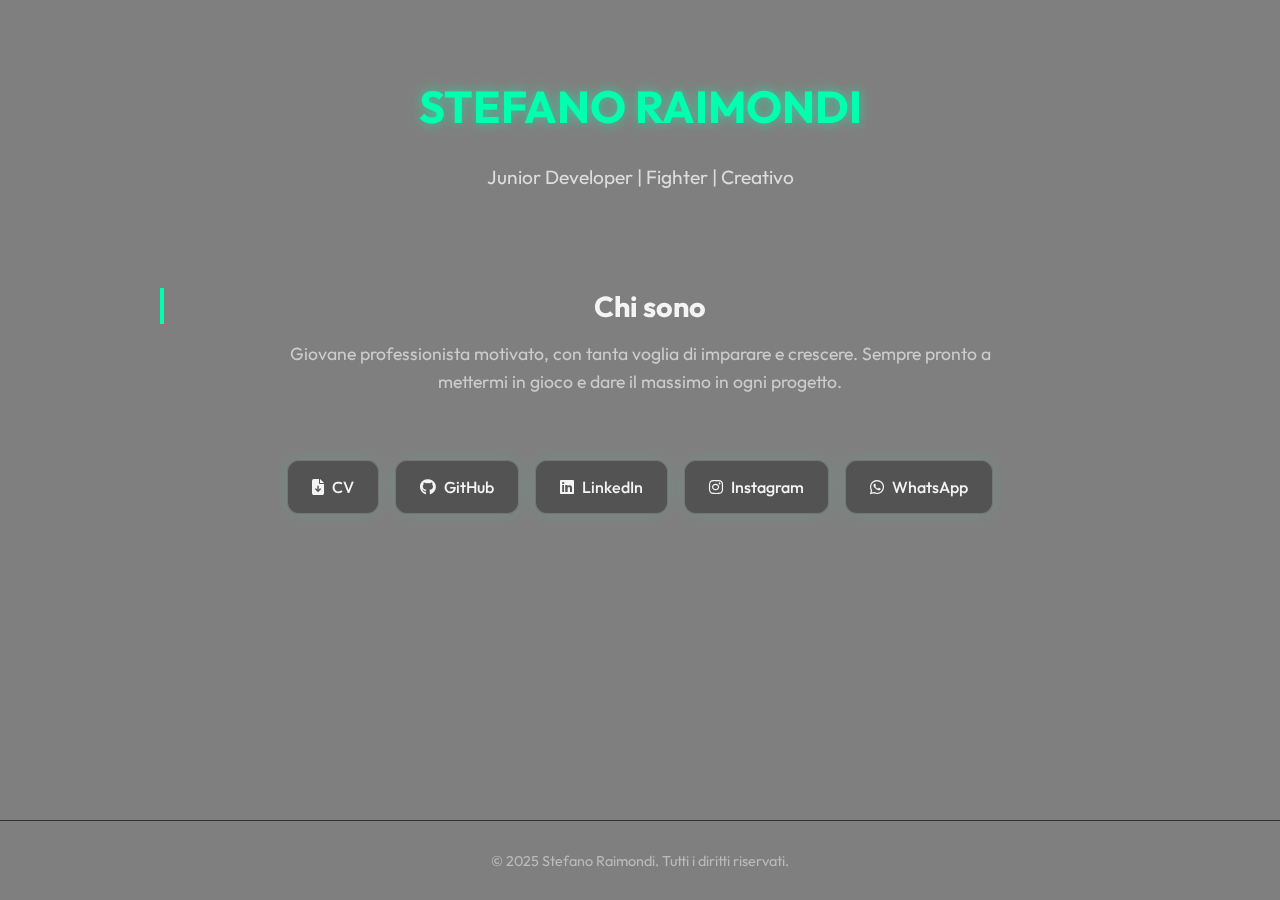
<file: Progetto_WebCv/21_03_2025/PaginaWebCv/index.html>
<!DOCTYPE html>
<html lang="it">
<head>
  <meta charset="UTF-8">
  <meta name="viewport" content="width=device-width, initial-scale=1.0">
  <meta name="description" content="Pagina personale di Il Tuo Nome – Scarica il CV e scopri i miei progetti.">
  <title>Il Tuo Nome | Pagina Personale</title>
  
  <link rel="stylesheet" href="https://cdnjs.cloudflare.com/ajax/libs/font-awesome/6.5.0/css/all.min.css">
  <link rel="stylesheet" href="style.css">
</head>
<body>
  <div class="overlay">
    <header>
      <h1>STEFANO RAIMONDI</h1>
      <p>Junior Developer | Fighter | Creativo</p>
    </header>

    <main>
      <section class="intro">
        <h2>Chi sono</h2>
        <p>
          Giovane professionista motivato, con tanta voglia di imparare e crescere.
          Sempre pronto a mettermi in gioco e dare il massimo in ogni progetto.
        </p>
      </section>

      <section class="cta-buttons">
        <a href="cv/IlTuoCV.pdf" download class="button">
          <i class="fa-solid fa-file-arrow-down"></i> CV
        </a>
        <a href="https://github.com/StefanoRaimondi-prog/StefanoRaimondi." target="_blank" class="button">
          <i class="fa-brands fa-github"></i> GitHub
        </a>
        <a href="https://www.linkedin.com/in/tuo-username" target="_blank" class="button">
          <i class="fa-brands fa-linkedin"></i> LinkedIn
        </a>
        <a href="https://www.instagram.com/tuo-username" target="_blank" class="button">
          <i class="fa-brands fa-instagram"></i> Instagram
        </a>
        <a href="https://wa.me/39TUONUMERO" target="_blank" class="button">
          <i class="fa-brands fa-whatsapp"></i> WhatsApp
        </a>
      </section>
    </main>

    <footer>
      <p>© 2025 Stefano Raimondi. Tutti i diritti riservati.</p>
    </footer>
  </div>
</body>
</html>
</file>
<file: Progetto_WebCv/21_03_2025/PaginaWebCv/style.css>
@import url('https://fonts.googleapis.com/css2?family=Outfit:wght@300;400;600&display=swap');

:root {
  --text-color: #f4f4f4;
  --accent-color: #00ffae;
  --accent-glow: rgba(0, 255, 174, 0.6);
  --button-bg: rgba(255, 255, 255, 0.1);
  --button-border: rgba(255, 255, 255, 0.2);
  --glass-blur: 12px;
  --max-width: 960px;
  --transition-speed: 0.35s;
}

/* --- BODY --- */
body {
  background-image: url('https://img.freepik.com/vettori-premium/sfondo-di-trama-in-fibra-di-carbonio_107708-13.jpg?w=826');
  background-size: cover;
  background-position: center;
  background-repeat: no-repeat;
  background-attachment: fixed;

  font-family: 'Outfit', sans-serif;
  color: var(--text-color);
  display: flex;
  justify-content: center;
  align-items: center;
  min-height: 100vh;
  margin: 0;
}

/* --- OVERLAY --- */
.overlay {
  background: rgba(0, 0, 0, 0.5);
  backdrop-filter: blur(5px);
  width: 100%;
  min-height: 100vh;
  display: flex;
  flex-direction: column;
  align-items: center;
}

/* --- HEADER --- */
header {
  text-align: center;
  padding: 3rem 1rem 1.5rem;
}

header h1 {
  font-size: 2.8rem;
  color: var(--accent-color);
  text-shadow: 0 0 12px var(--accent-glow);
  animation: fadeInDown 1s ease-out;
}

header p {
  font-size: 1.2rem;
  color: #ddd;
  margin-top: 0.6rem;
  animation: fadeInDown 1.2s ease-out;
}

/* --- MAIN --- */
main {
  max-width: var(--max-width);
  width: 100%;
  padding: 2rem 1rem;
  animation: fadeIn 1.5s ease-out;
}

.intro {
  text-align: center;
  margin-bottom: 2rem;
}

.intro h2 {
  font-size: 1.8rem;
  margin-bottom: 1rem;
  border-left: 4px solid var(--accent-color);
  padding-left: 1rem;
}

.intro p {
  font-size: 1.1rem;
  color: #ccc;
  line-height: 1.6;
  max-width: 720px;
  margin: 0 auto;
}

/* --- BOTTONI --- */
.cta-buttons {
  display: flex;
  justify-content: center;
  gap: 1rem;
  flex-wrap: wrap;
  padding: 2rem 0;
}

.button {
  padding: 1rem 1.5rem;
  border-radius: 12px;
  border: 1px solid var(--button-border);
  background: var(--button-bg);
  color: var(--text-color);
  text-decoration: none;
  font-weight: 500;
  display: flex;
  align-items: center;
  gap: 0.5rem;
  backdrop-filter: blur(var(--glass-blur));
  transition: all var(--transition-speed) ease;
  box-shadow: 0 0 15px rgba(0, 255, 174, 0.1);
}

.button:hover {
  background-color: var(--accent-color);
  color: #000;
  transform: translateY(-4px);
  box-shadow: 0 0 20px var(--accent-glow);
}

/* --- FOOTER --- */
footer {
  text-align: center;
  padding: 1rem;
  font-size: 0.9rem;
  color: #bbb;
  border-top: 1px solid #333;
  width: 100%;
  margin-top: auto;
}

/* --- ANIMAZIONI --- */
@keyframes fadeInDown {
  from { opacity: 0; transform: translateY(-20px); }
  to { opacity: 1; transform: translateY(0); }
}

@keyframes fadeIn {
  from { opacity: 0; }
  to { opacity: 1; }
}

/* --- RESPONSIVE --- */
@media (max-width: 600px) {
  .cta-buttons {
    flex-direction: column;
    align-items: center;
  }

  .button {
    width: 90%;
    justify-content: center;
  }
}
</file>
